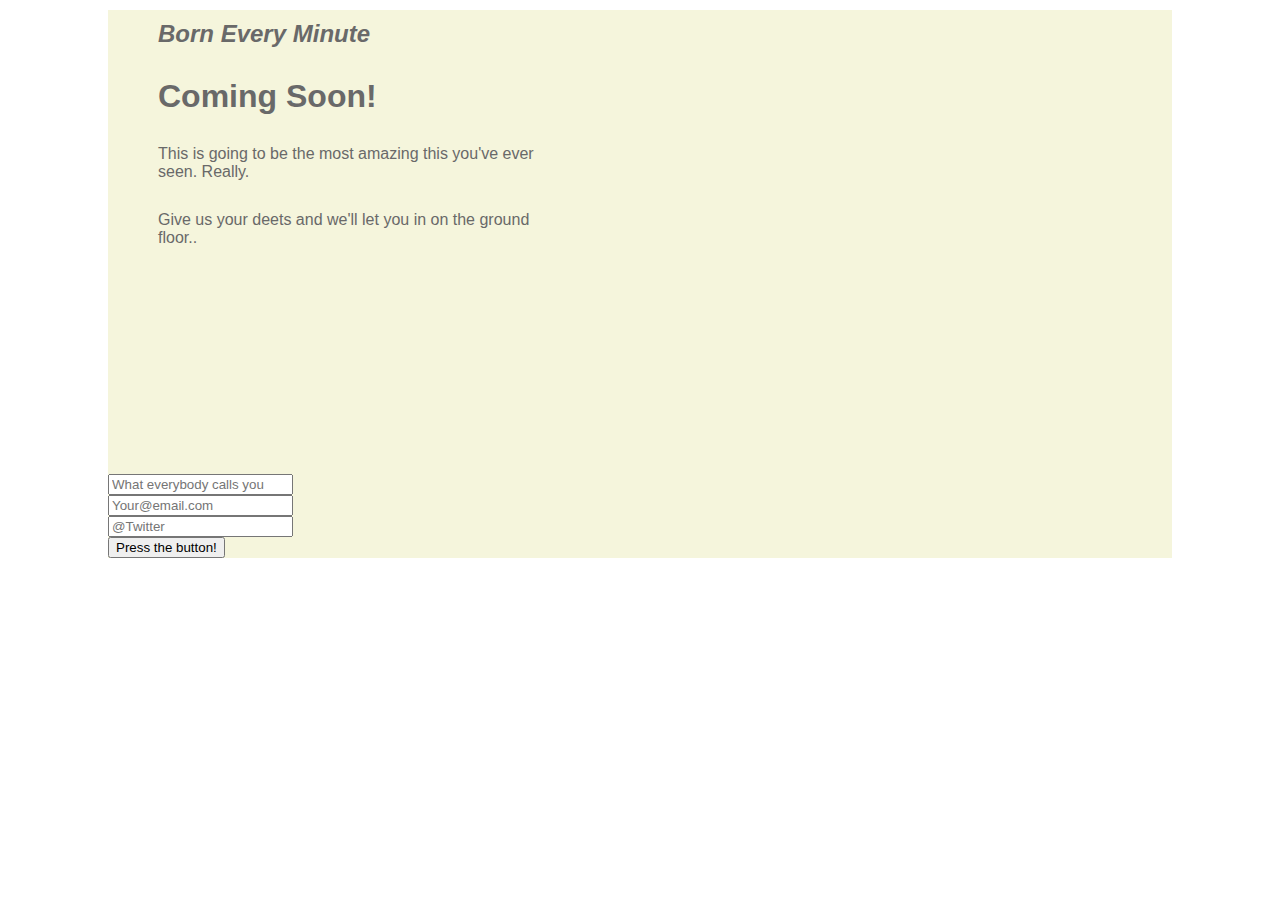
<file: index.html>
<!DOCTYPE html>
<html>
	<head>
		<link rel="stylesheet" type="text/css" href="stylesheets/myStyles.css">
	</head>
	<body>
		<div class="container">
			<div class="boxes">
				<div class="greeting-left">
					<h2>Born Every Minute</h2>
					<h1>Coming Soon!</h1>
					<p>This is going to be the most amazing this you've ever seen. Really.</p>
					<p>Give us your deets and we'll let you in on the ground floor..</p>
				</div>
				<div class="logo-right">
				</div>
			</div>	

				<div class="form_container">
					<form action="thanks.html" method="POST" name="suckers_form">
						<input type="text" name="name" placeholder="What everybody calls you" width=77><br>
						<input type="email" name="email" placeholder="Your@email.com"><br>
						<input type="text" name="twitter" placeholder="@Twitter"><br>
						<input type="submit" value="Press the button!">
					</form>
				</div>
		</div>
	</body>
</html>
</file>
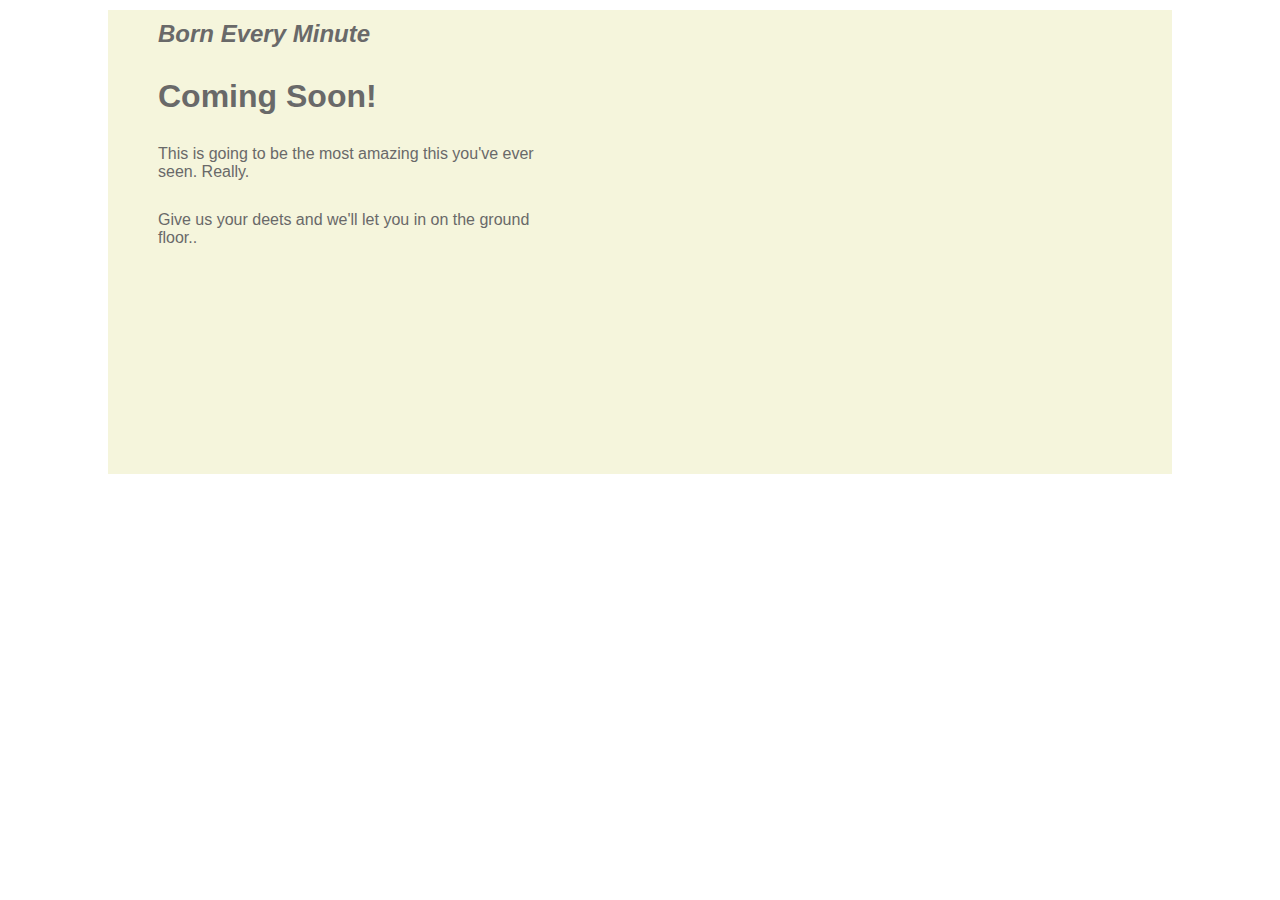
<file: suckers.html>
<!DOCTYPE html>
<html>
  <head>
    <link rel="stylesheet" type="text/css" href="stylesheets/myStyles.css">
  </head>
  <body>
    <div class="container">
      <div class="boxes">
        <div class="greeting-left">
          <h2>Born Every Minute</h2>
          <h1>Coming Soon!</h1>
          <p>This is going to be the most amazing this you've ever seen. Really.</p>
          <p>Give us your deets and we'll let you in on the ground floor..</p>
        </div>
        <div class="logo-right">
        </div>
      </div>  

    </div>
  </body>
</html>
</file>
<file: stylesheets/myStyles.css>
.container {
	background-color: #F5F5DC;
	margin: 10px 100px 30px 100px;
}

h2 {
	font-style: italic;
	font-family: sans-serif;
	color: #696969;
	margin: 10px 30px 30px 50px;

}

h1 {
	font-family: sans-serif;
	color: #696969;
	margin: 10px 30px 30px 50px;
}

p {
	font-family: sans-serif;
	color: #696969;
	margin: 10px 30px 30px 50px;
}

.boxes {
  display: inline-block;
  width: 460px;
  height: 460px;
}

.greeting-left {
	float: left;
}

.logo-right {
	float: right;
}
</file>
